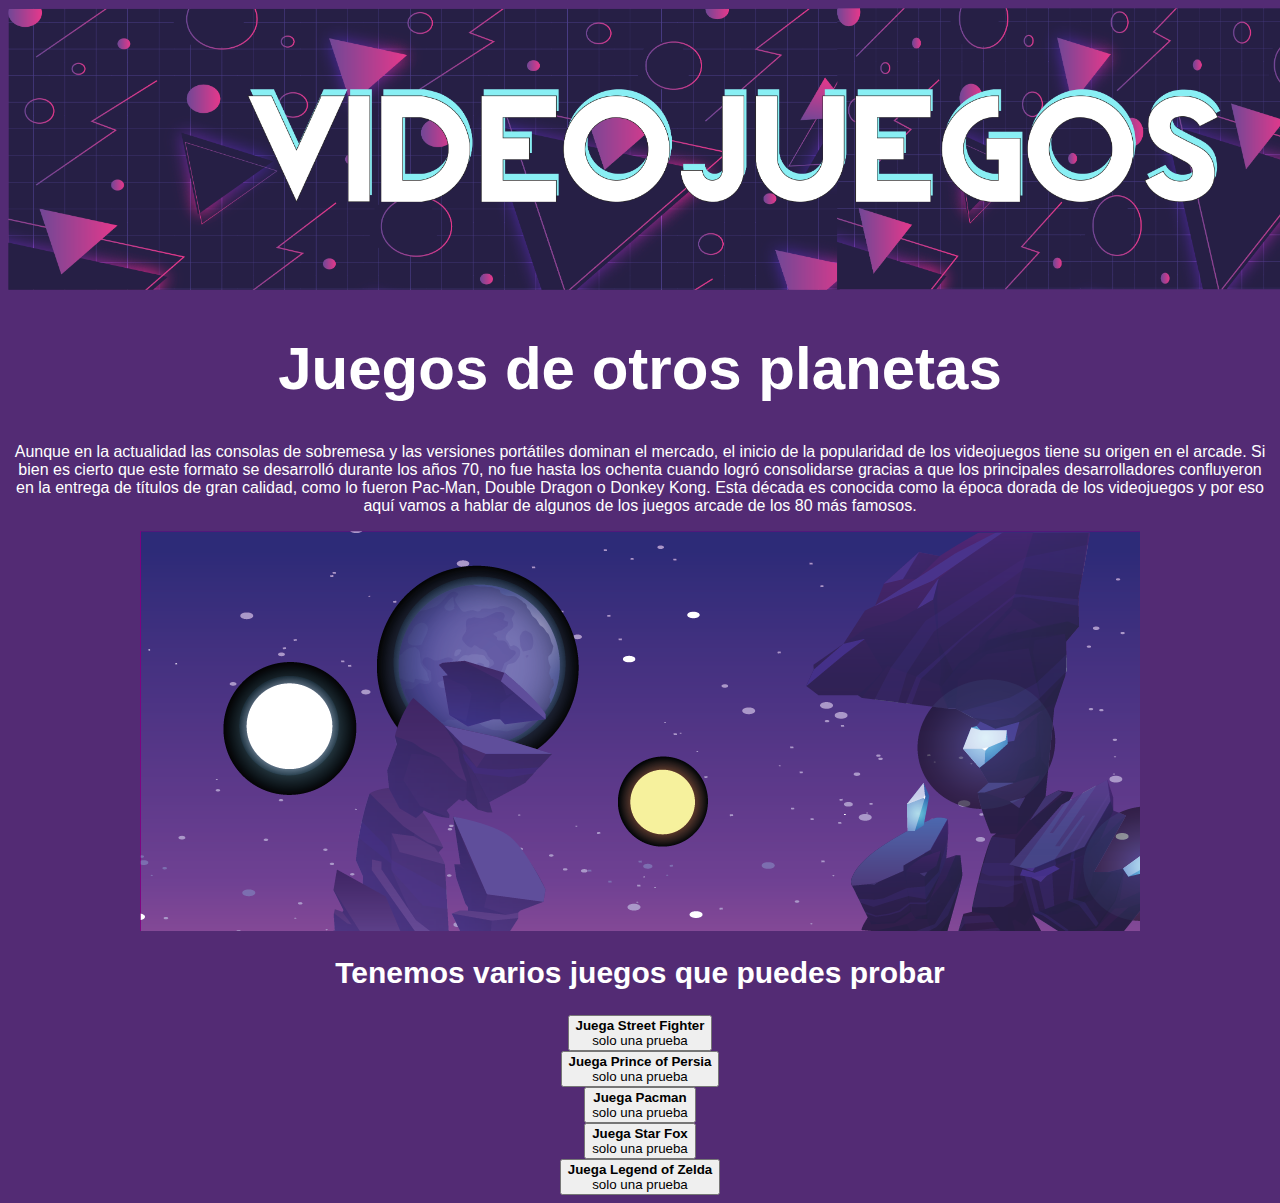
<file: index.html>
<!DOCTYPE html>
<html lang="es">
<head>
    <meta charset="UTF-8">
    <meta http-equiv="X-UA-Compatible" content="IE=edge">
    <meta name="viewport" content="width=device-width, initial-scale=1.0">
    <title>Juegos de otro planeta</title>
    <link rel="icon" href="favicon.ico">
    <link rel="stylesheet" href="css/jparallax.css">
    <link rel="stylesheet" href="css/estilos.css">

    <style>
        .parallax-viewport{
            width: 1000px;
            height: 400px;
            max-width: 1000em;
            background-color: #800080;
        
        }
    </style>
</head>
<body>
    <div>
        <img src="./imagen/fondo3.png" alt="" width="1400px" height="auto">
    </div>

    <div>
        <h1>Juegos de otros planetas </h1>
    </div>

    <p>
        Aunque en la actualidad las consolas de sobremesa y las versiones portátiles dominan el mercado, el inicio de la popularidad de los videojuegos tiene su origen en el arcade.

Si bien es cierto que este formato se desarrolló durante los años 70, no fue hasta los ochenta cuando logró consolidarse gracias a que los principales desarrolladores confluyeron en la entrega de títulos de gran calidad, como lo fueron Pac-Man, Double Dragon o Donkey Kong.

Esta década es conocida como la época dorada de los videojuegos y por eso aquí vamos a hablar de algunos de los juegos arcade de los 80 más famosos.


    </p>
    
    <div style="width: 1000px; margin: auto;">
        <!-- Inicia vemtana de paralaje  -->
        <div class="parallax-viewport" id="parallax">

            <!-- Capas de paralaje -->
            <div class="parallax-layer" style="width: 2256px; height: 461px;">
                <img src="imagen/fondo.png" style="position: absolute; left: 0px; top: 0px;">
            </div>

            <div class="parallax-layer" style="width: 50px; height: 50px;">
                <img src="imagen/lunas2.png" style="position: absolute; left: -300px; top: 0px;">
            </div>

            <div class="parallax-layer" style="width: 2085px; height: 836px;">
                <img src="imagen/piso.png" alt=""
                style="position: absolute; top: px; left: px;">
            </div>

            <div class="parallax-layer" style="width: 1342px; height: 538px;">
                <img src="imagen/rocas.png" alt=""
                style="position: absolute; top: 1px; left: px;">
            </div>

        </div>  
    </div>

    <h2>Tenemos varios juegos que puedes probar </h2>

    <form method="get" action="./street.html" align="center">

        <button type="submit">
        
            <b>Juega Street Fighter</b><br />
        
            solo una prueba
        
        </button>
        
    </form>

    <form method="get" action="./principe.html" align="center">

        <button type="submit">
        
            <b> Juega Prince of Persia</b><br />
        
            solo una prueba
        
        </button>
        
    </form>

    <form method="get" action="./pacman.html" align="center">

        <button type="submit">
        
            <b> Juega Pacman</b><br />
        
            solo una prueba
        
        </button>
        
    </form>

    <form method="get" action="./index2.html" align="center">

        <button type="submit">
        
            <b> Juega Star Fox</b><br />
        
            solo una prueba
        
        </button>
        
    </form>

    <form method="get" action="./zelda.html" align="center">

        <button type="submit">
        
            <b> Juega Legend of Zelda</b><br />
        
            solo una prueba
        
        </button>
        
    </form>


    <!-- El javaScript -->
    <script src="js/jquery1.7.2.js"></script>
    <script src="js/jquery.event.frame.js"></script>
    <script src="js/jquery.parallax.js"></script>
    <script>
        jQuery(document).ready(function(){
            jQuery('#parallax .parallax-layer')
            
            .parallax({
                mouseport: jQuery('#parallax')
            });
        });
    </script>
     
    

    
    
</body>
</html>
</file>
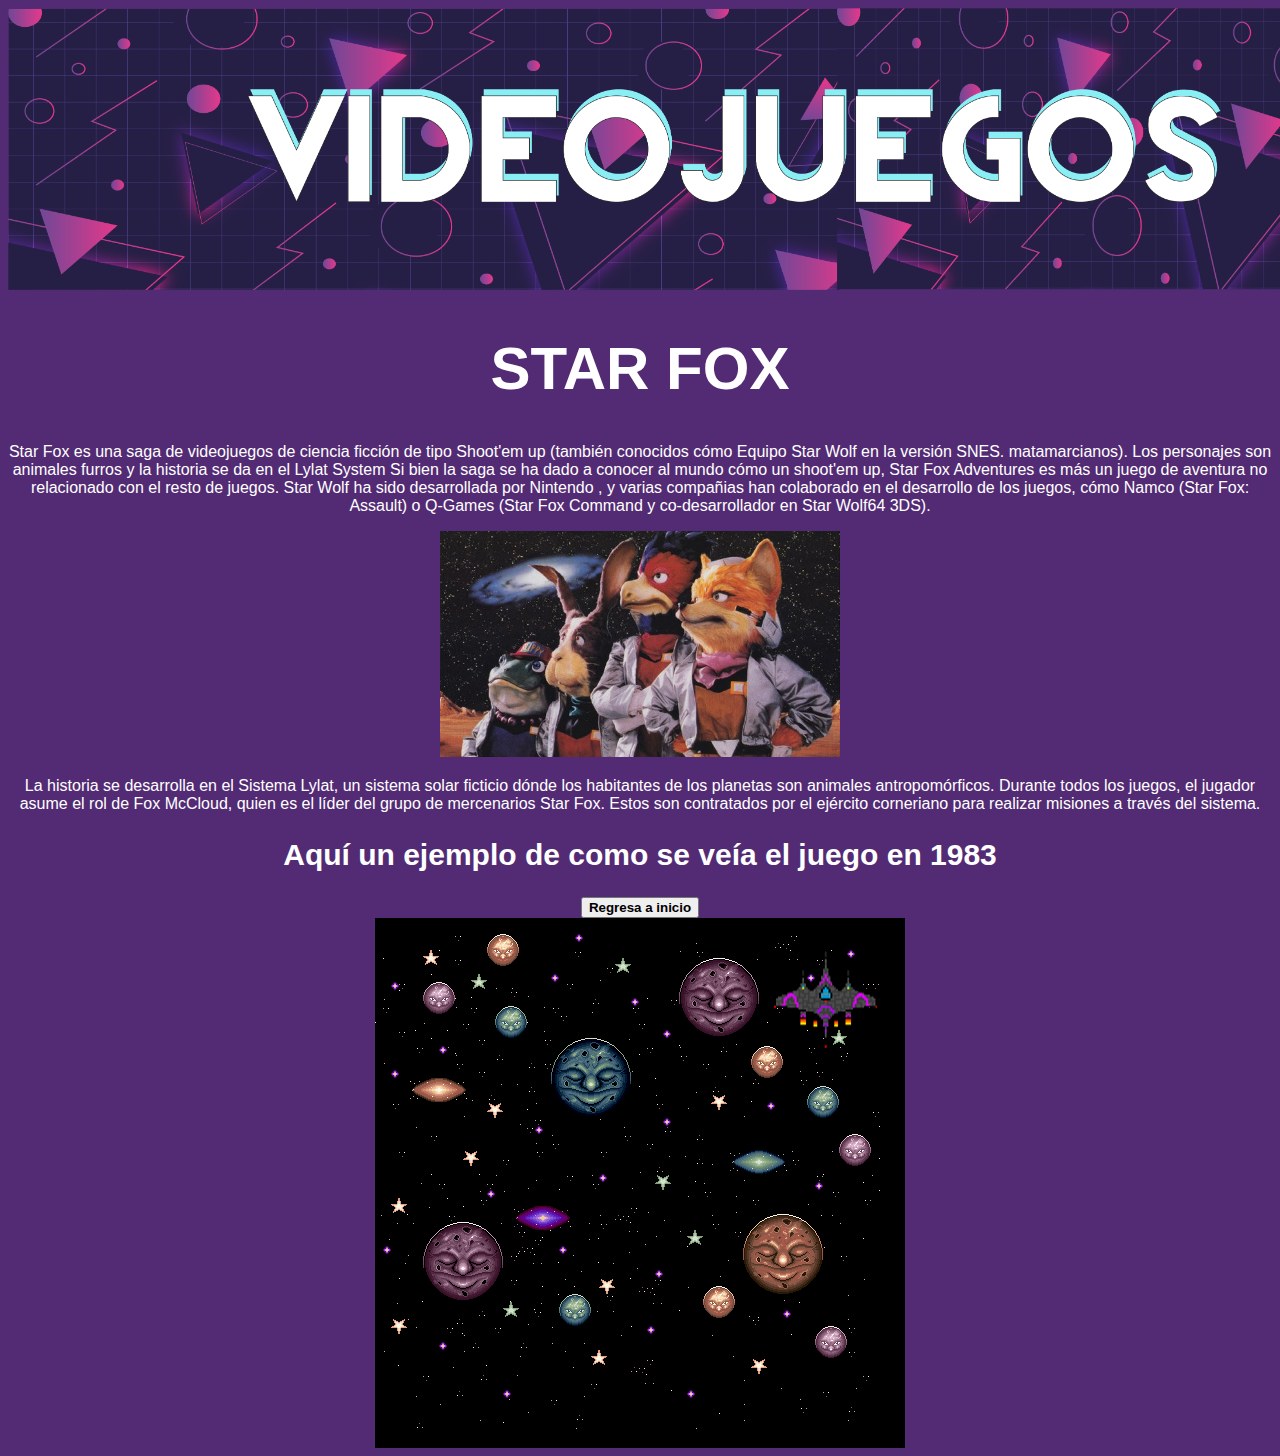
<file: index2.html>
<!DOCTYPE HTML>
<html>
<head>
	<meta charset="UTF-8">
	<title>StarFox</title>
	<link rel="stylesheet" href="css/estilos.css">
    <script src="js/phaser.min.js"></script>
</head>
<body>
	<body>
		<div>
			<img src="./imagen/fondo3.png" alt="" width="1400px" height="auto">
		</div>
		<h1>STAR FOX</h1>
	
		<p>
			Star Fox es una saga de videojuegos de ciencia ficción de tipo Shoot'em up (también conocidos cómo


Equipo Star Wolf en la versión SNES.

matamarcianos). Los personajes son animales furros y la historia se da en el Lylat System   Si bien la saga se ha dado a conocer al mundo cómo un shoot'em up, Star Fox Adventures es más un juego de aventura no relacionado con el resto de juegos.

Star Wolf ha sido desarrollada por Nintendo , y varias compañias han colaborado en el desarrollo de los juegos, cómo Namco (Star Fox: Assault) o Q-Games (Star Fox Command y co-desarrollador en Star Wolf64 3DS).
		</p>
		<div align="center">
			<img src="./imagen/starfox1.jpeg" alt="" width="400px" height="auto" >
		</div>
	
		<p>
			La historia se desarrolla en el Sistema Lylat, un sistema solar ficticio dónde los habitantes de los planetas son animales antropomórficos. Durante todos los juegos, el jugador asume el rol de Fox McCloud, quien es el líder del grupo de mercenarios Star Fox. Estos son contratados por el ejército corneriano para realizar misiones a través del sistema. 
		</p>
	
		<h2>Aquí un ejemplo de como se veía el juego en 1983</h2>
	</body>
	<footer>
		<form method="get" action="./index.html" align="center">
	
			<button type="submit">
			
				<b>Regresa a inicio</b><br />
			
	
			
			</button>
			
		</form>
	</footer>

<div id="Auto"></div>

<script type="text/javascript" src="js/auto.js"></script>

</body>
</html>
</file>
<file: css/jparallax.css>
.parallax-viewport {
    position: relative;     /* relative, absolute, fixed */
    overflow: hidden;
}
.parallax-layer {
    position: absolute;
}
</file>
<file: css/estilos.css>
body{
background-color: rgb(83, 43, 116);
color: silver;
font-family: Verdana, Arial, Sans-serif;
}
h1{
text-align: center;
font-size: 60px;
color: rgb(255, 255, 255);
font-family: sans-serif;
}
.contenedor{
width: 800px;
margin: auto;
text-align: justify;
}

p{
    text-align: center;
    color: white;
}

h2{
    text-align: center;
font-size: 30px;
color: rgb(255, 255, 255);
font-family: sans-serif;
}

button{
    align-items: center;
}

canvas {
    margin: auto;
}
</file>
